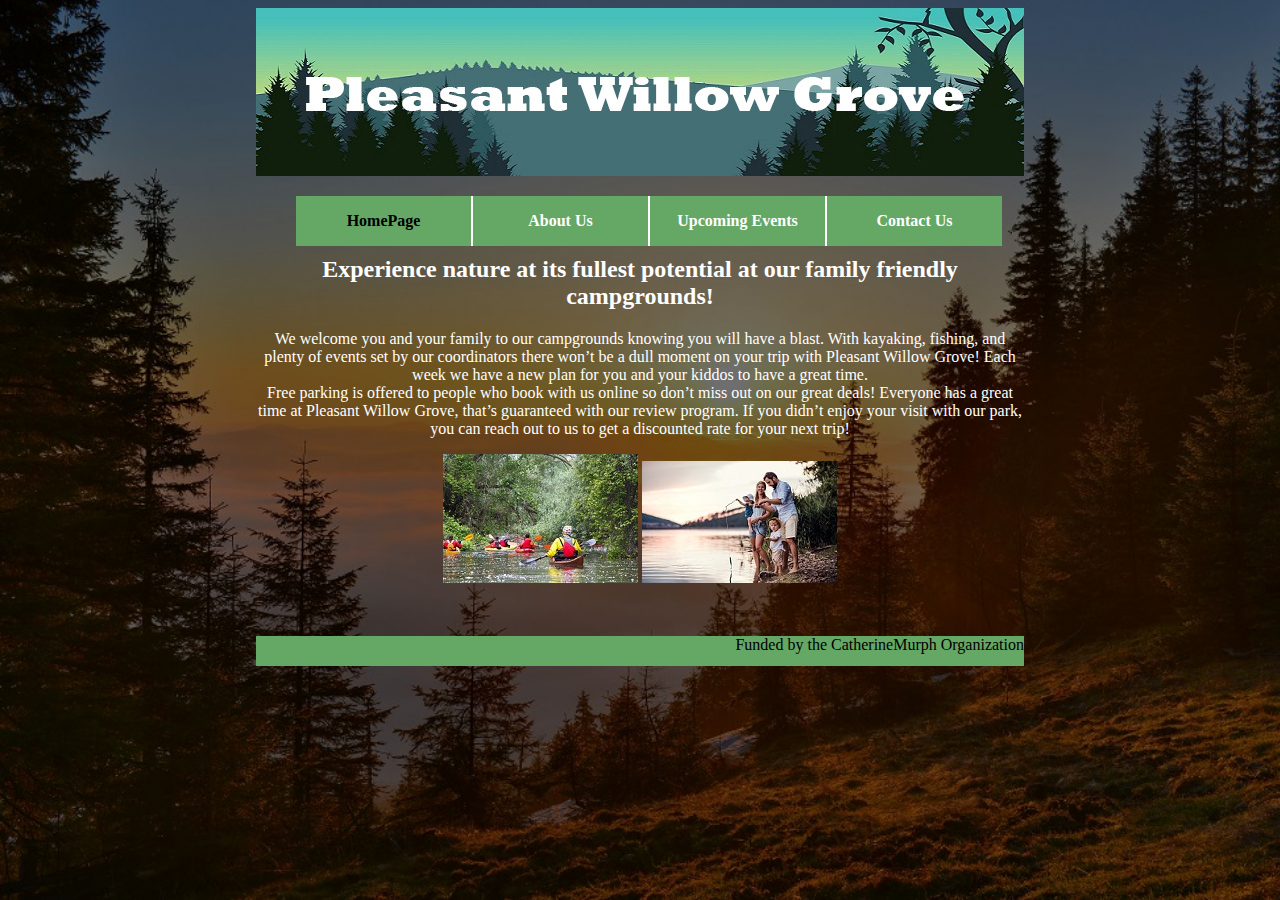
<file: pleasant_ws/index.html>
<!DOCTYPE html>
 <!DOCTYPE html>
 <html lang="en">
 <head> 
  <link rel="stylesheet" href="css/styles.css">
   <Title>Pleasant Willow Grove Index</Title>
    <meta charset="UTF-8">
    <meta http-equiv="X-UA-Compatible" content="IE=edge">
    <meta name="viewport" content="width=device-width, initial-scale=1.0">
    <title>Pleasant Willow Grove Index</title>
    <meta name="description"content="A place for you to experience nature in its most beautiful form. Come visit us for amazing events planned by skilled specialists">
    <style>
      body {
        background-image: url(images/index_bg.jpeg);
        background-size: cover;
        background-repeat: no-repeat;
        
      }
    </style>
 </head>
<body>
  <div class="box_jail">
    
    <header>
      <img src="images/landscapeupdate.jpg"  alt="Landscape drawing of Mountains">

    </header>

    <nav id="nav_menu">
    <ul>
      <li><a href="index.html" class="current">HomePage</a></li>
      <li><a href="about.html">About Us</a></li>
      <li><a href="events.html" >Upcoming Events</a></li>
      <li><a href="contactus.html"class="lastitem">Contact Us</a></li>
    </ul>
    </nav>

    <main>
      
      <h2>Experience nature at its fullest potential at our family friendly campgrounds!</h2>
     
      <p>We welcome you and your family to our campgrounds knowing you will have a blast. With kayaking, fishing, and plenty of events set by our coordinators there won’t be a dull moment on your trip with Pleasant Willow Grove! Each week we have a new plan for you and your kiddos to have a great time.<br>  Free parking is offered to people who book with us online so don’t miss out on our great deals! Everyone has a great time at Pleasant Willow Grove, that’s guaranteed with our review program. If you didn’t enjoy your visit with our park, you can reach out to us to get a discounted rate for your next trip!</p>

      

    
      <img src="images/kayak.jpg" alt="group of people kayaking down river">
      <img src="images/fishingf.jpeg"alt="family fishing together">
     
    </main>
    

    <footer>Funded by the CatherineMurph Organization</footer>
 
  </div>



</body>
 </html>
</file>
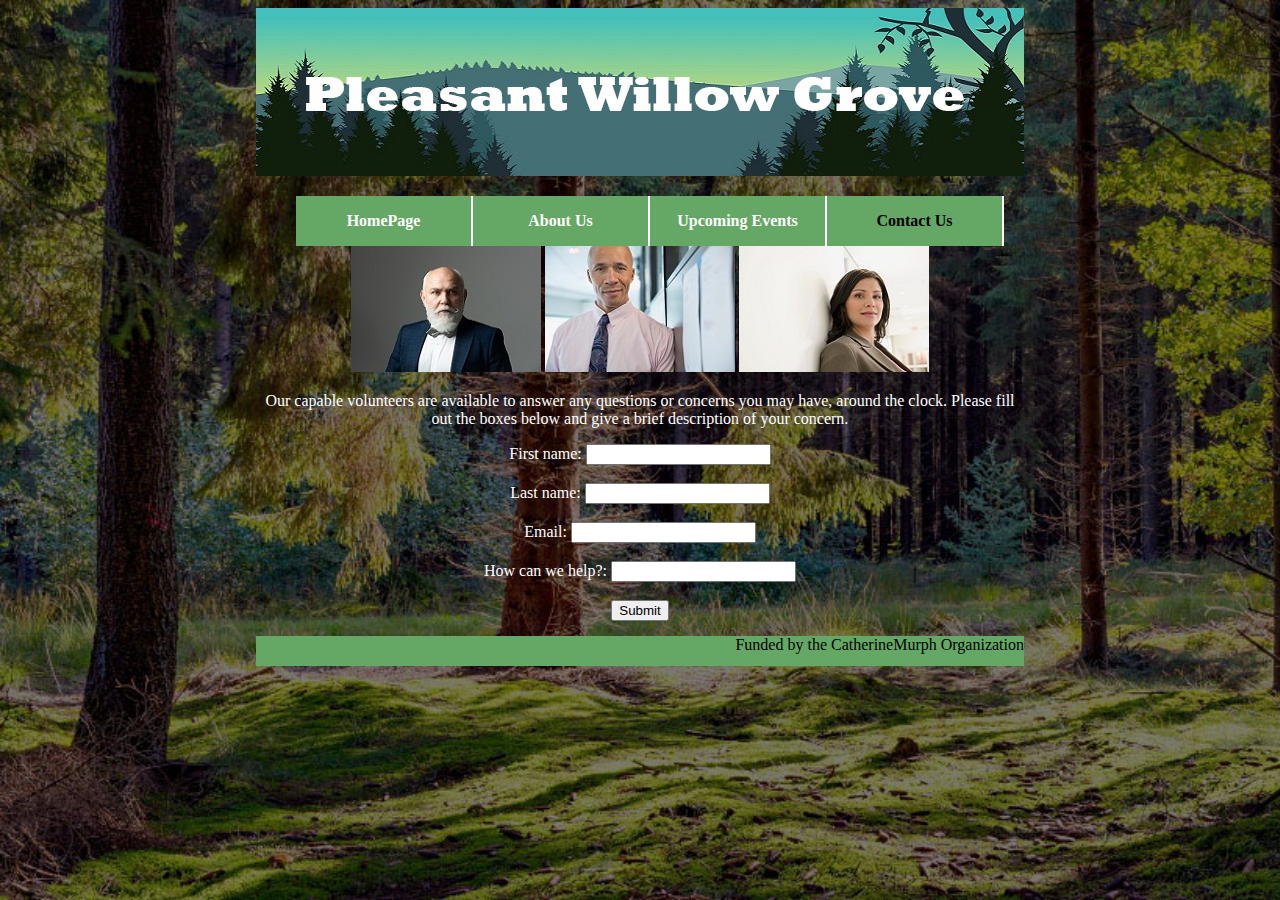
<file: pleasant_ws/contactus.html>
<!DOCTYPE html>
 <!DOCTYPE html>
 <html lang="en">
 <head> 
  <link rel="stylesheet" href="css/styles.css">
   <Title>Pleasant Willow Grove Contact Page</Title>
    <meta charset="UTF-8">
    <meta http-equiv="X-UA-Compatible" content="IE=edge">
    <meta name="viewport" content="width=device-width, initial-scale=1.0">
    <title>Pleasant Willow Grove Contact Page</title>
    <meta name="description"content="A place for you to experience nature in its most beautiful form. Come visit us for amazing events planned by skilled specialists">
    <style>
      body {
        background-image: url(images/contact_bg.jpeg);
        background-size: cover;
        background-repeat: no-repeat; 
      }
    
    </style>
 </head>
<body>
  <div class="box_jail">
    
    <header>
      <img src="images/landscapeupdate.jpg"  alt="Landscape drawing of Mountains">

    </header>

    <nav id="nav_menu">
    <ul>
      <li><a href="index.html">HomePage</a></li>
      <li><a href="about.html">About Us</a></li>
      <li><a href="events.html">Upcoming Events</a></li>
      <li><a href="contactus.html" class="current" class="lastitem">Contact Us</a></li>
    </ul>
    </nav>

    <main>
    <div class="container">
      <img src="images/harold_bm.jpeg" alt="Harlod from HR">
      <img src="images/steve_bm.jpeg" alt="Steve from Customer Service">
      <img src="images/jane_bw.jpeg" alt="Jane from Wildlife Preservation">
      <p>Our capable volunteers are available to answer any questions or concerns you may have, around the clock. Please fill out the boxes below and give a brief description of your concern. </p>
      <form action="/action_page.php">
        <label for="fname">First name:</label>
        <input type="text" id="fname" name="fname"><br><br>
        <label for="lname">Last name:</label>
        <input type="text" id="lname" name="lname"><br><br>
        <label for="email">Email:</label>
        <input type="email" id="email" name="email">
        <form method="post" action="mailto:youremail@email.com" ><br><br>
          <label for="desc">How can we help?:</label>
        <input type="desc" id="text" name="desc" ><br><br>
          <input type="submit" value="Submit" /> 
          </form>
        

         
    </div>
    


      
      

     
    </main>
    

    <footer>Funded by the CatherineMurph Organization</footer>
 
  </div>



</body>
 </html>
</file>
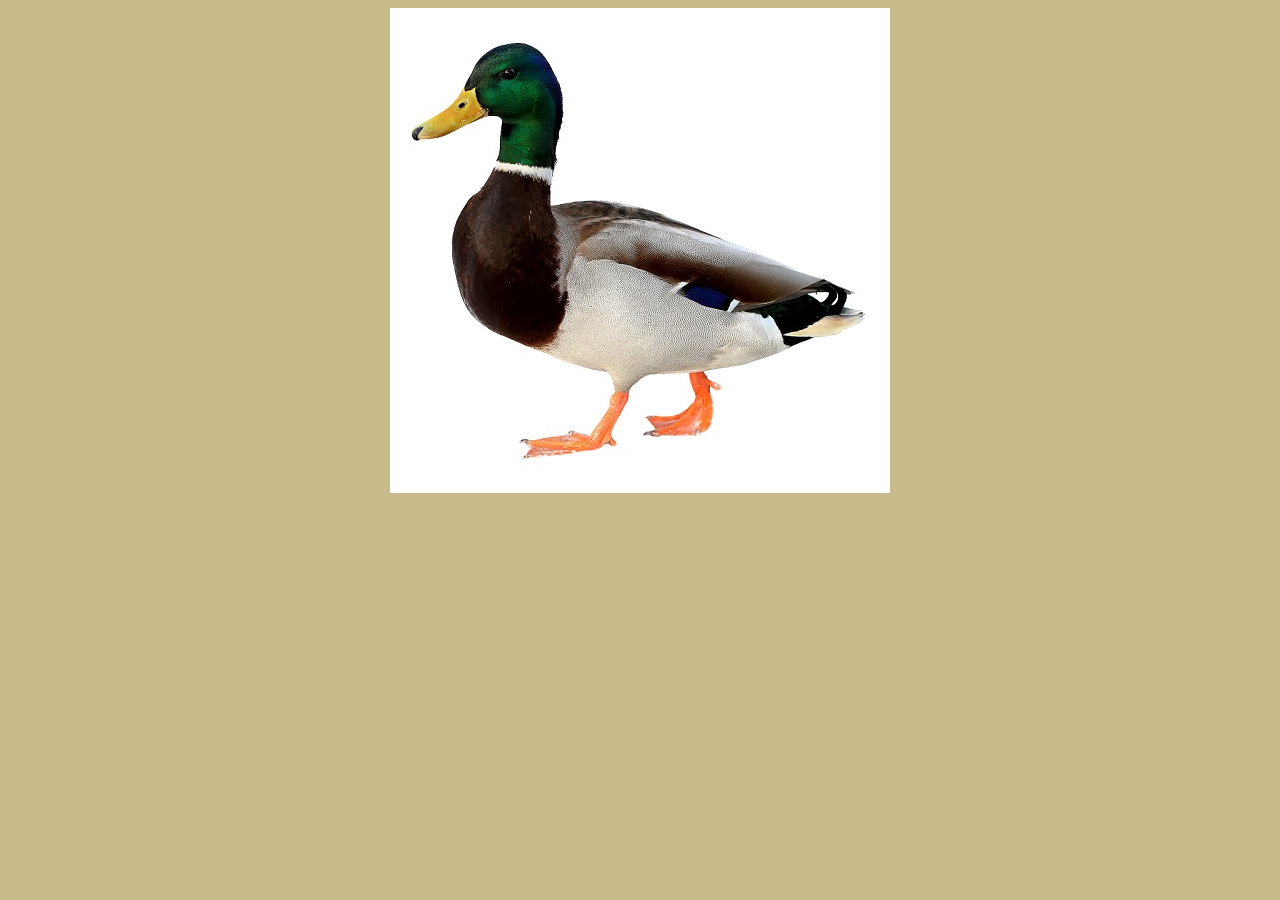
<file: pleasant_ws/protocol.html>
<!DOCTYPE html>
<html lang="en">
<head>
    <meta charset="UTF-8">
    <meta http-equiv="X-UA-Compatible" content="IE=edge">
    <meta name="viewport" content="width=device-width, initial-scale=1.0">
    <title>fuzzy duck</title>
    <link rel="stylesheet" href="css/styles.css">
    <style>
        body {
            text-align: center;
        }
    </style>
</head>
<body>
    <img src="images/duck.jpeg" alt="a cute cuddly duck">
</body>
</html>
</file>
<file: pleasant_ws/css/styles.css>
html {
  height: 100%;
}
body {
  background-color:rgb(200, 186, 139);
  
  
}

.box_jail {
  margin-left: auto;
  margin-right: auto;
  width:768px;
}

#nav_menu ul {list-style-type: none;}
#nav_menu ul li {float:left;
font-family: Georgia, 'Times New Roman', Times, serif;}
#nav_menu ul li a {
  text-align: center;
  display:block;
  width:175px;
  padding:1em 0; /*padding above and below a elements */
  text-decoration: none;
  background-color:#65a765;
  color:white;
  font-weight:bold;
  border-right:2px solid white;
}
#nav_menu ul li a.lastitem {
  border-right:none;
}
#nav_menu ul li a.current {
  color:black;
}


a:link {
  color: white;
}
a:visited {
  color: rgb(225, 13, 225);
}
a:hover {
  color: red;
}
a:active{
  color: blue;
}

p {
  color: white;
  font-family: Georgia, 'Times New Roman', Times, serif;
}

main {
  
  height: 400px;
  margin-left: auto;
  margin-right: auto;
  text-align: center;
  padding-top: 40px;
  color: white;
}

  

footer {
  background-color:  #65a765;
  height: 30px;
  margin-left: auto;
  margin-right: auto;
  text-align: right;
}
h1 {
  font-size: 50px;
  font-family:'Times New Roman', Times, serif;
  text-align: center;
  color: white;
}
</file>
